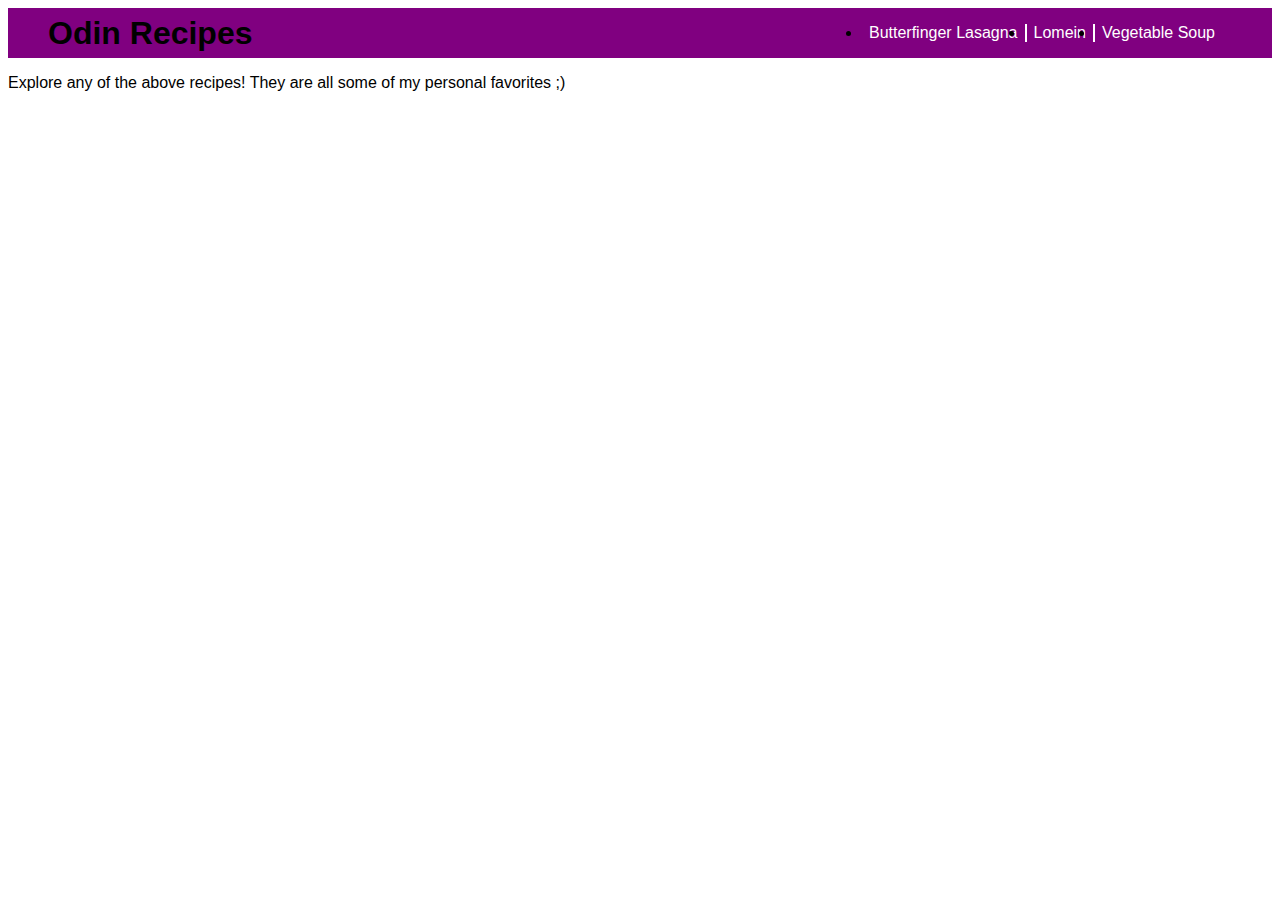
<file: index.html>
<!DOCTYPE html>
<html lang="en-us">
    <head>
        <meta charset="utf-8">
        <title>Ethan's Recipes</title>
        <link rel="stylesheet" href="./styles.css">
    </head>
    <body>
        

            <ul class="nav">
                <h1 class="heading">Odin Recipes</h1>
                        <div>
                            <li><a href="./recipes/butterfinger-lasagna.html">Butterfinger Lasagna</a></li>
                            <li class="nav-center"><a href="./recipes/lomein.html">Lomein</a></li>
                            <li><a href="./recipes/vegetable-soup.html">Vegetable Soup</a></li>
                        </div>
            </ul>

        <p>Explore any of the above recipes! They are all some of my personal favorites ;)</p>
    </body>
</html>
</file>
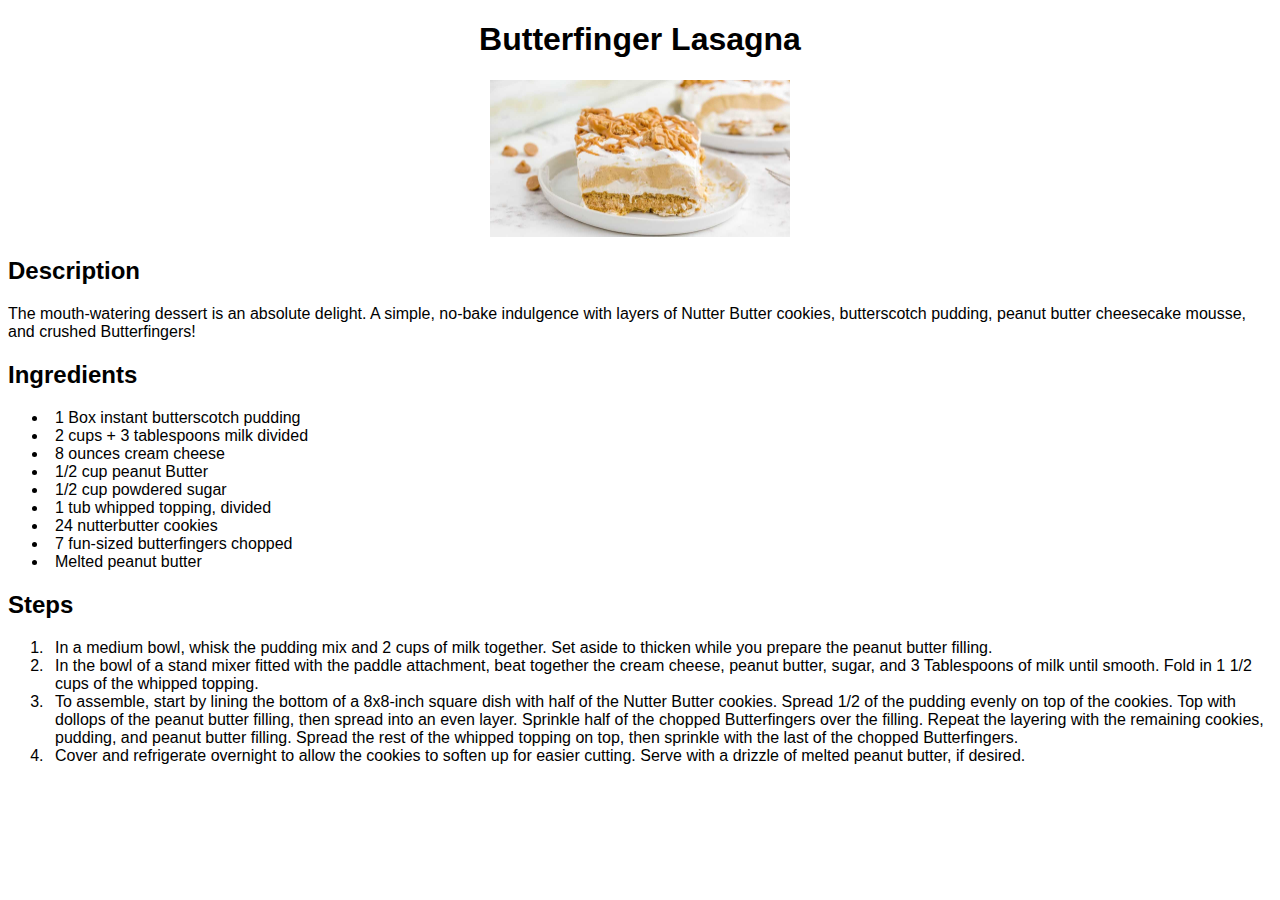
<file: recipes/butterfinger-lasagna.html>
<!DOCTYPE html>
<html lang="en-us">
    <head>
        <meta charset="utf-8">
        <title>Butterfinger Lasagna</title>
    </head>
    <link rel="stylesheet" href="./../styles.css">
    <body>
        <h1>Butterfinger Lasagna</h1>
        <img src="./img/butterfinger-lasagna.jpg" alt="">
        <h2>Description</h2>
        <p>
            The mouth-watering dessert is an absolute delight. A simple, no-bake indulgence with layers of Nutter Butter cookies, butterscotch pudding, peanut butter cheesecake mousse, and crushed Butterfingers!
        </p>
        <h2>Ingredients</h2>
        <ul>
            <li>1 Box instant butterscotch pudding</li>
            <li>2 cups + 3 tablespoons milk divided</li>
            <li>8 ounces cream cheese</li>
            <li>1/2 cup peanut Butter</li>
            <li>1/2 cup powdered sugar</li>
            <li>1 tub whipped topping, divided</li>
            <li>24 nutterbutter cookies</li>
            <li>7 fun-sized butterfingers chopped</li>
            <li>Melted peanut butter</li>
        </ul>
        <h2>Steps</h2>
        <ol>
            <li>In a medium bowl, whisk the pudding mix and 2 cups of milk together. Set aside to thicken while you prepare the peanut butter filling.</li>
            <li>In the bowl of a stand mixer fitted with the paddle attachment, beat together the cream cheese, peanut butter, sugar, and 3 Tablespoons of milk until smooth. Fold in 1 1/2 cups of the whipped topping.</li>
            <li>To assemble, start by lining the bottom of a 8x8-inch square dish with half of the Nutter Butter cookies. Spread 1/2 of the pudding evenly on top of the cookies. Top with dollops of the peanut butter filling, then spread into an even layer. Sprinkle half of the chopped Butterfingers over the filling. Repeat the layering with the remaining cookies, pudding, and peanut butter filling. Spread the rest of the whipped topping on top, then sprinkle with the last of the chopped Butterfingers.</li>
            <li>Cover and refrigerate overnight to allow the cookies to soften up for easier cutting. Serve with a drizzle of melted peanut butter, if desired.</li>
        </ol>
    </body>
</html>
</file>
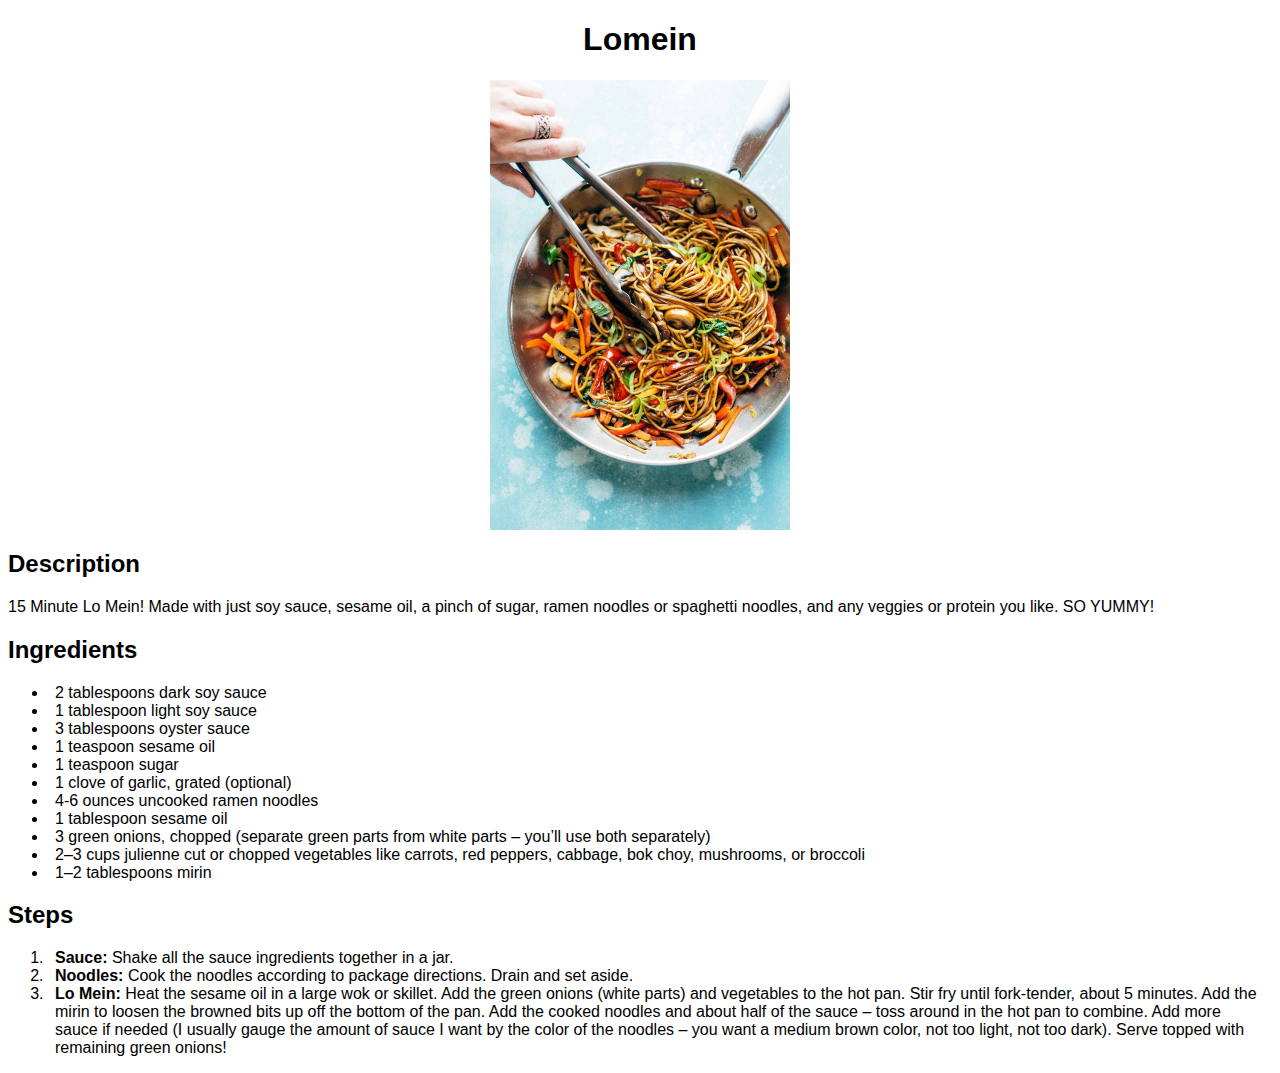
<file: recipes/lomein.html>
<!DOCTYPE html>
<html lang="en-us">
    <head>
        <meta charset="utf-8">
        <title>Lomein</title>
    </head>
    <link rel="stylesheet" href="./../styles.css">
    <body>
        <h1>Lomein</h1>
        <img src="./img/lomein.jpg" alt="Lomein Noodles">
        <h2>Description</h2>
        <p>15 Minute Lo Mein! Made with just soy sauce, sesame oil, a pinch of sugar, ramen noodles or spaghetti noodles, and any veggies or protein you like. SO YUMMY!</p>
        <h2>Ingredients</h2>
        <ul>
            <li>2 tablespoons dark soy sauce</li>
            <li>1 tablespoon light soy sauce</li>
            <li>3 tablespoons oyster sauce</li>
            <li>1 teaspoon sesame oil</li>
            <li>1 teaspoon sugar</li>
            <li>1 clove of garlic, grated (optional)</li>
            <li>4-6 ounces uncooked ramen noodles</li>
            <li>1 tablespoon sesame oil</li>
            <li>3 green onions, chopped (separate green parts from white parts – you’ll use both separately)</li>
            <li>2–3 cups julienne cut or chopped vegetables like carrots, red peppers, cabbage, bok choy, mushrooms, or broccoli</li>
            <li>1–2 tablespoons mirin</li>
        </ul>
        <h2>Steps</h2>
        <ol>
            <li><strong>Sauce:</strong> Shake all the sauce ingredients together in a jar.</li>
            <li><strong>Noodles:</strong> Cook the noodles according to package directions. Drain and set aside.</li>
            <li><strong>Lo Mein:</strong> Heat the sesame oil in a large wok or skillet. Add the green onions (white parts) and vegetables to the hot pan. Stir fry until fork-tender, about 5 minutes. Add the mirin to loosen the browned bits up off the bottom of the pan. Add the cooked noodles and about half of the sauce – toss around in the hot pan to combine. Add more sauce if needed (I usually gauge the amount of sauce I want by the color of the noodles – you want a medium brown color, not too light, not too dark). Serve topped with remaining green onions!</li>
        </ol>

    </body>
</html>
</file>
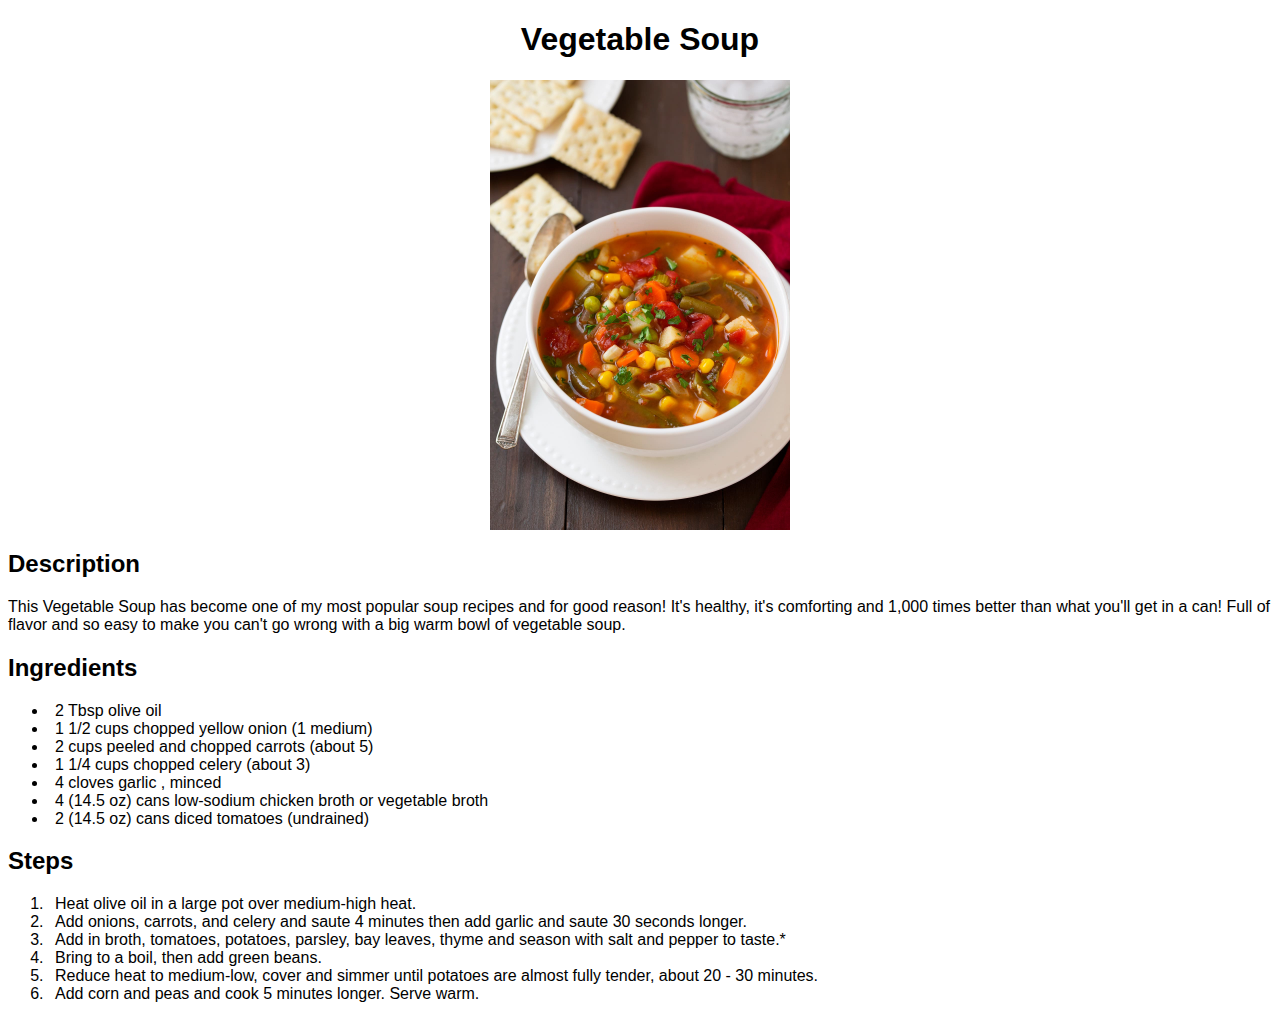
<file: recipes/vegetable-soup.html>
<!DOCTYPE html>
<html lang="en-us">
    <head>
        <meta charset="utf-8">
        <title>Vegetable Soup</title>
        <link rel="stylesheet" href="./../styles.css">
    </head>
    <body>
        <h1>Vegetable Soup</h1>
        <img src="./img/vegetable-soup.jpg" alt="Vegetable Soup">
        <h2>Description</h2>
        
        <p>This Vegetable Soup has become one of my most popular soup recipes and for good reason! It's healthy, it's comforting and 1,000 times better than what you'll get in a can! Full of flavor and so easy to make you can't go wrong with a big warm bowl of vegetable soup.</p>
        
        <h2>Ingredients</h2>
        <ul>
            <li>2 Tbsp olive oil</li>
            <li>1 1/2 cups chopped yellow onion (1 medium)</li>
            <li>2 cups peeled and chopped carrots (about 5)</li>
            <li>1 1/4 cups chopped celery (about 3)</li>
            <li>4 cloves garlic , minced</li>
            <li>4 (14.5 oz) cans low-sodium chicken broth or vegetable broth</li>
            <li>2 (14.5 oz) cans diced tomatoes (undrained)</li>
        </ul>
        <h2>Steps</h2>
        <ol>
            <li>Heat olive oil in a large pot over medium-high heat. </li>
            <li>Add onions, carrots, and celery and saute 4 minutes then add garlic and saute 30 seconds longer.</li>
            <li>Add in broth, tomatoes, potatoes, parsley, bay leaves, thyme and season with salt and pepper to taste.*</li>
            <li>Bring to a boil, then add green beans. </li>
            <li>Reduce heat to medium-low, cover and simmer until potatoes are almost fully tender, about 20 - 30 minutes. </li>
            <li>Add corn and peas and cook 5 minutes longer. Serve warm.</li>
        </ol>

    </body>
</html>
</file>
<file: styles.css>
body {
    font-family: Arial, Helvetica, sans-serif;
}

img {
    display: block;
    height: auto;
    width: 300px;
    margin: 0 auto;
}


a:link, a:visited, nav {
    text-decoration: none;
    color: white;
    list-style: none;
    transition: 500ms;
}

a:hover {
    color: rgb(210, 169, 210);
}

.nav {
    background-color: purple;
    height: 50px;
    margin: 0;
    display: flex;
    justify-content: space-between;
    flex-direction: row;
    align-items: center;
    gap: 15px;
    padding-right: 50px;
}

div {
    display: flex;
    flex-direction: row;
}

li {
    padding: 0 7px;
}

.nav-center {
    border-left: solid white 2px;
    border-right: solid white 2px;
}

h1 {
    text-align: center;
}
</file>
